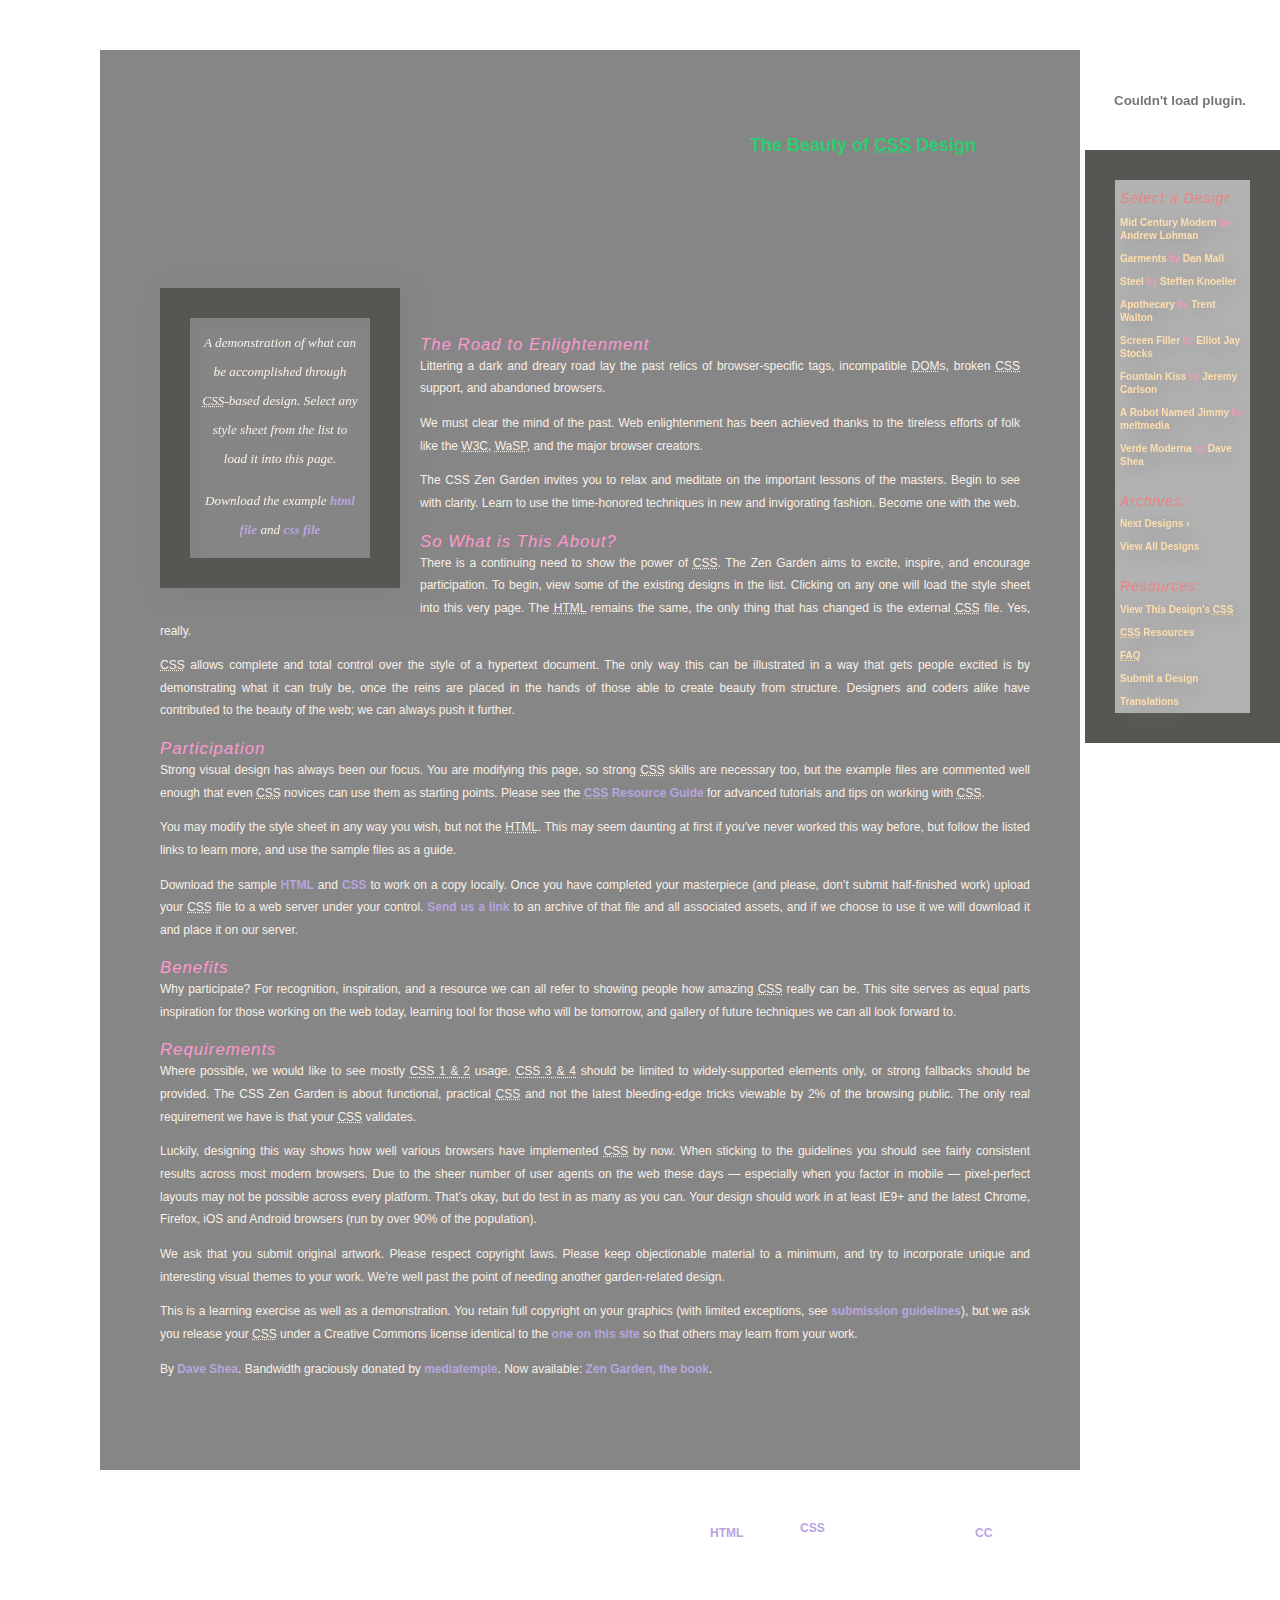
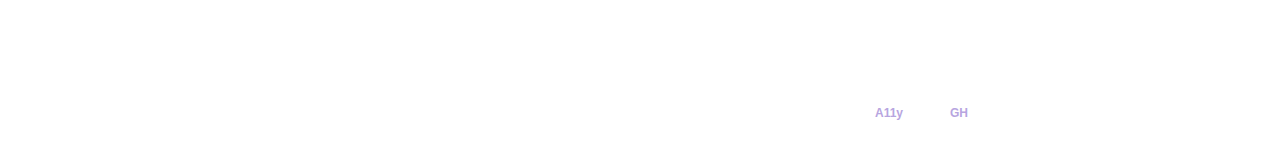
<file: 5710400581_Lab2/index.html>
<!DOCTYPE html>
<html lang="en">
<head>
	<meta charset="utf-8">
	<title>CSS Zen Garden: The Beauty of CSS Design</title>

	<link rel="stylesheet" media="screen" href="style.css">
	<link rel="alternate" type="application/rss+xml" title="RSS" href="http://www.csszengarden.com/zengarden.xml">

	<meta name="viewport" content="width=device-width, initial-scale=1.0">
	<meta name="author" content="Dave Shea">
	<meta name="description" content="A demonstration of what can be accomplished visually through CSS-based design.">
	<meta name="robots" content="all">


	<!--[if lt IE 9]>
	<script src="script/html5shiv.js"></script>
	<![endif]-->
</head>

<!--



	View source is a feature, not a bug. Thanks for your curiosity and
	interest in participating!

	Here are the submission guidelines for the new and improved csszengarden.com:

	- CSS3? Of course! Prefix for ALL browsers where necessary.
	- go responsive; test your layout at multiple screen sizes.
	- your browser testing baseline: IE9+, recent Chrome/Firefox/Safari, and iOS/Android
	- Graceful degradation is acceptable, and in fact highly encouraged.
	- use classes for styling. Don't use ids.
	- web fonts are cool, just make sure you have a license to share the files. Hosted 
	  services that are applied via the CSS file (ie. Google Fonts) will work fine, but
	  most that require custom HTML won't. TypeKit is supported, see the readme on this
	  page for usage instructions: https://github.com/mezzoblue/csszengarden.com/

	And a few tips on building your CSS file:

	- use :first-child, :last-child and :nth-child to get at non-classed elements
	- use ::before and ::after to create pseudo-elements for extra styling
	- use multiple background images to apply as many as you need to any element
	- use the Kellum Method for image replacement, if still needed. http://goo.gl/GXxdI
	- don't rely on the extra divs at the bottom. Use ::before and ::after instead.

		
-->

<body id="css-zen-garden">		
<div class="page-wrapper">
	<div id ="wrapper-bg">
	<section class="intro" id="zen-intro">
		<header role="bannerse">			<h1>CSS Zen Garden</h1>
			<h2>The Beauty of <abbr title="Cascading Style Sheets">CSS</abbr> Design</h2>
		</header>

		<div class="summary" id="zen-summary" role="article">
			<p>A demonstration of what can be accomplished through <abbr title="Cascading Style Sheets">CSS</abbr>-based design. Select any style sheet from the list to load it into this page.</p>
			<p>Download the example <a href="/examples/index" title="This page's source HTML code, not to be modified.">html file</a> and <a href="/examples/style.css" title="This page's sample CSS, the file you may modify.">css file</a></p>
		</div>

		<div class="preamble" id="zen-preamble" role="article">
			<h3>The Road to Enlightenment</h3>
			<p>Littering a dark and dreary road lay the past relics of browser-specific tags, incompatible <abbr title="Document Object Model">DOM</abbr>s, broken <abbr title="Cascading Style Sheets">CSS</abbr> support, and abandoned browsers.</p>
			<p>We must clear the mind of the past. Web enlightenment has been achieved thanks to the tireless efforts of folk like the <abbr title="World Wide Web Consortium">W3C</abbr>, <abbr title="Web Standards Project">WaSP</abbr>, and the major browser creators.</p>
			<p>The CSS Zen Garden invites you to relax and meditate on the important lessons of the masters. Begin to see with clarity. Learn to use the time-honored techniques in new and invigorating fashion. Become one with the web.</p>
		</div>
	</section>

	<div class="main supporting" id="zen-supporting" role="main">
		<div class="explanation" id="zen-explanation" role="article">
			<h3>So What is This About?</h3>
			<p>There is a continuing need to show the power of <abbr title="Cascading Style Sheets">CSS</abbr>. The Zen Garden aims to excite, inspire, and encourage participation. To begin, view some of the existing designs in the list. Clicking on any one will load the style sheet into this very page. The <abbr title="HyperText Markup Language">HTML</abbr> remains the same, the only thing that has changed is the external <abbr title="Cascading Style Sheets">CSS</abbr> file. Yes, really.</p>
			<p><abbr title="Cascading Style Sheets">CSS</abbr> allows complete and total control over the style of a hypertext document. The only way this can be illustrated in a way that gets people excited is by demonstrating what it can truly be, once the reins are placed in the hands of those able to create beauty from structure. Designers and coders alike have contributed to the beauty of the web; we can always push it further.</p>
		</div>

		<div class="participation" id="zen-participation" role="article">
			<h3>Participation</h3>
			<p>Strong visual design has always been our focus. You are modifying this page, so strong <abbr title="Cascading Style Sheets">CSS</abbr> skills are necessary too, but the example files are commented well enough that even <abbr title="Cascading Style Sheets">CSS</abbr> novices can use them as starting points. Please see the <a href="http://www.mezzoblue.com/zengarden/resources/" title="A listing of CSS-related resources"><abbr title="Cascading Style Sheets">CSS</abbr> Resource Guide</a> for advanced tutorials and tips on working with <abbr title="Cascading Style Sheets">CSS</abbr>.</p>
			<p>You may modify the style sheet in any way you wish, but not the <abbr title="HyperText Markup Language">HTML</abbr>. This may seem daunting at first if you&#8217;ve never worked this way before, but follow the listed links to learn more, and use the sample files as a guide.</p>
			<p>Download the sample <a href="/examples/index" title="This page's source HTML code, not to be modified.">HTML</a> and <a href="/examples/style.css" title="This page's sample CSS, the file you may modify.">CSS</a> to work on a copy locally. Once you have completed your masterpiece (and please, don&#8217;t submit half-finished work) upload your <abbr title="Cascading Style Sheets">CSS</abbr> file to a web server under your control. <a href="http://www.mezzoblue.com/zengarden/submit/" title="Use the contact form to send us your CSS file">Send us a link</a> to an archive of that file and all associated assets, and if we choose to use it we will download it and place it on our server.</p>
		</div>

		<div class="benefits" id="zen-benefits" role="article">
			<h3>Benefits</h3>
			<p>Why participate? For recognition, inspiration, and a resource we can all refer to showing people how amazing <abbr title="Cascading Style Sheets">CSS</abbr> really can be. This site serves as equal parts inspiration for those working on the web today, learning tool for those who will be tomorrow, and gallery of future techniques we can all look forward to.</p>
		</div>

		<div class="requirements" id="zen-requirements" role="article">
			<h3>Requirements</h3>
			<p>Where possible, we would like to see mostly <abbr title="Cascading Style Sheets, levels 1 and 2">CSS 1 &amp; 2</abbr> usage. <abbr title="Cascading Style Sheets, levels 3 and 4">CSS 3 &amp; 4</abbr> should be limited to widely-supported elements only, or strong fallbacks should be provided. The CSS Zen Garden is about functional, practical <abbr title="Cascading Style Sheets">CSS</abbr> and not the latest bleeding-edge tricks viewable by 2% of the browsing public. The only real requirement we have is that your <abbr title="Cascading Style Sheets">CSS</abbr> validates.</p>
			<p>Luckily, designing this way shows how well various browsers have implemented <abbr title="Cascading Style Sheets">CSS</abbr> by now. When sticking to the guidelines you should see fairly consistent results across most modern browsers. Due to the sheer number of user agents on the web these days &#8212; especially when you factor in mobile &#8212; pixel-perfect layouts may not be possible across every platform. That&#8217;s okay, but do test in as many as you can. Your design should work in at least IE9+ and the latest Chrome, Firefox, iOS and Android browsers (run by over 90% of the population).</p>
			<p>We ask that you submit original artwork. Please respect copyright laws. Please keep objectionable material to a minimum, and try to incorporate unique and interesting visual themes to your work. We&#8217;re well past the point of needing another garden-related design.</p>
			<p>This is a learning exercise as well as a demonstration. You retain full copyright on your graphics (with limited exceptions, see <a href="http://www.mezzoblue.com/zengarden/submit/guidelines/">submission guidelines</a>), but we ask you release your <abbr title="Cascading Style Sheets">CSS</abbr> under a Creative Commons license identical to the <a href="http://creativecommons.org/licenses/by-nc-sa/3.0/" title="View the Zen Garden's license information.">one on this site</a> so that others may learn from your work.</p>
			<p role="contentinfo">By <a href="http://www.mezzoblue.com/">Dave Shea</a>. Bandwidth graciously donated by <a href="http://www.mediatemple.net/">mediatemple</a>. Now available: <a href="http://www.amazon.com/exec/obidos/ASIN/0321303474/mezzoblue-20/">Zen Garden, the book</a>.</p>
		</div>

		<footer>
			<a href="http://validator.w3.org/check/referer" title="Check the validity of this site&#8217;s HTML" class="zen-validate-html">HTML</a>
			<a href="http://jigsaw.w3.org/css-validator/check/referer" title="Check the validity of this site&#8217;s CSS" class="zen-validate-css">CSS</a>
			<a href="http://creativecommons.org/licenses/by-nc-sa/3.0/" title="View the Creative Commons license of this site: Attribution-NonCommercial-ShareAlike." class="zen-license">CC</a>
			<a href="http://mezzoblue.com/zengarden/faq/#aaa" title="Read about the accessibility of this site" class="zen-accessibility">A11y</a>
			<a href="https://github.com/mezzoblue/csszengarden.com" title="Fork this site on Github" class="zen-github">GH</a>
		</footer>

	</div>
	</div>


	<aside class="sidebar" role="complementary">
		<div class="wrapper">

			<div class="design-selection" id="design-selection">
				<h3 class="select">Select a Design:</h3>
				<nav role="navigation">
					<ul>
					<li>
						<a href="/221/" class="design-name">Mid Century Modern</a> by						<a href="http://andrewlohman.com/" class="designer-name">Andrew Lohman</a>
					</li>					<li>
						<a href="/220/" class="design-name">Garments</a> by						<a href="http://danielmall.com/" class="designer-name">Dan Mall</a>
					</li>					<li>
						<a href="/219/" class="design-name">Steel</a> by						<a href="http://steffen-knoeller.de" class="designer-name">Steffen Knoeller</a>
					</li>					<li>
						<a href="/218/" class="design-name">Apothecary</a> by						<a href="http://trentwalton.com" class="designer-name">Trent Walton</a>
					</li>					<li>
						<a href="/217/" class="design-name">Screen Filler</a> by						<a href="http://elliotjaystocks.com/" class="designer-name">Elliot Jay Stocks</a>
					</li>					<li>
						<a href="/216/" class="design-name">Fountain Kiss</a> by						<a href="http://jeremycarlson.com" class="designer-name">Jeremy Carlson</a>
					</li>					<li>
						<a href="/215/" class="design-name">A Robot Named Jimmy</a> by						<a href="http://meltmedia.com/" class="designer-name">meltmedia</a>
					</li>					<li>
						<a href="/214/" class="design-name">Verde Moderna</a> by						<a href="http://www.mezzoblue.com/" class="designer-name">Dave Shea</a>
					</li>					</ul>
				</nav>
			</div>

			<div class="design-archives" id="design-archives">
				<h3 class="archives">Archives:</h3>
				<nav role="navigation">
					<ul>
						<li class="next">
							<a href="/214/page1">
								Next Designs <span class="indicator">&rsaquo;</span>
							</a>
						</li>
						<li class="viewall">
							<a href="http://www.mezzoblue.com/zengarden/alldesigns/" title="View every submission to the Zen Garden.">
								View All Designs							</a>
						</li>
					</ul>
				</nav>
			</div>

			<div class="zen-resources" id="zen-resources">
				<h3 class="resources">Resources:</h3>
				<ul>
					<li class="view-css">
						<a href="style.css" title="View the source CSS file of the currently-viewed design.">
							View This Design&#8217;s <abbr title="Cascading Style Sheets">CSS</abbr>						</a>
					</li>
					<li class="css-resources">
						<a href="http://www.mezzoblue.com/zengarden/resources/" title="Links to great sites with information on using CSS.">
							<abbr title="Cascading Style Sheets">CSS</abbr> Resources						</a>
					</li>
					<li class="zen-faq">
						<a href="http://www.mezzoblue.com/zengarden/faq/" title="A list of Frequently Asked Questions about the Zen Garden.">
							<abbr title="Frequently Asked Questions">FAQ</abbr>						</a>
					</li>
					<li class="zen-submit">
						<a href="http://www.mezzoblue.com/zengarden/submit/" title="Send in your own CSS file.">
							Submit a Design						</a>
					</li>
					<li class="zen-translations">
						<a href="http://www.mezzoblue.com/zengarden/translations/" title="View translated versions of this page.">
							Translations						</a>
					</li>
				</ul>
			</div>
		</div>
	</aside>



</div>

<!--

	These superfluous divs/spans were originally provided as catch-alls to add extra imagery.
	These days we have full ::before and ::after support, favour using those instead.
	These only remain for historical design compatibility. They might go away one day.
		
-->
<div class="extra1" role="presentation">
<embed  src="http://flash-clocks.com/free-flash-clocks-blog-topics/free-flash-clock-183.swf" type ="application/x-shockwave-flash" width=200 height=200 wmode=transparent ></div>
<div class="extra2" role="presentation"></div><div class="extra3" role="presentation"></div>
<div class="extra4" role="presentation"></div><div class="extra5" role="presentation"></div><div class="extra6" role="presentation"></div>

</body>
</html>
</file>
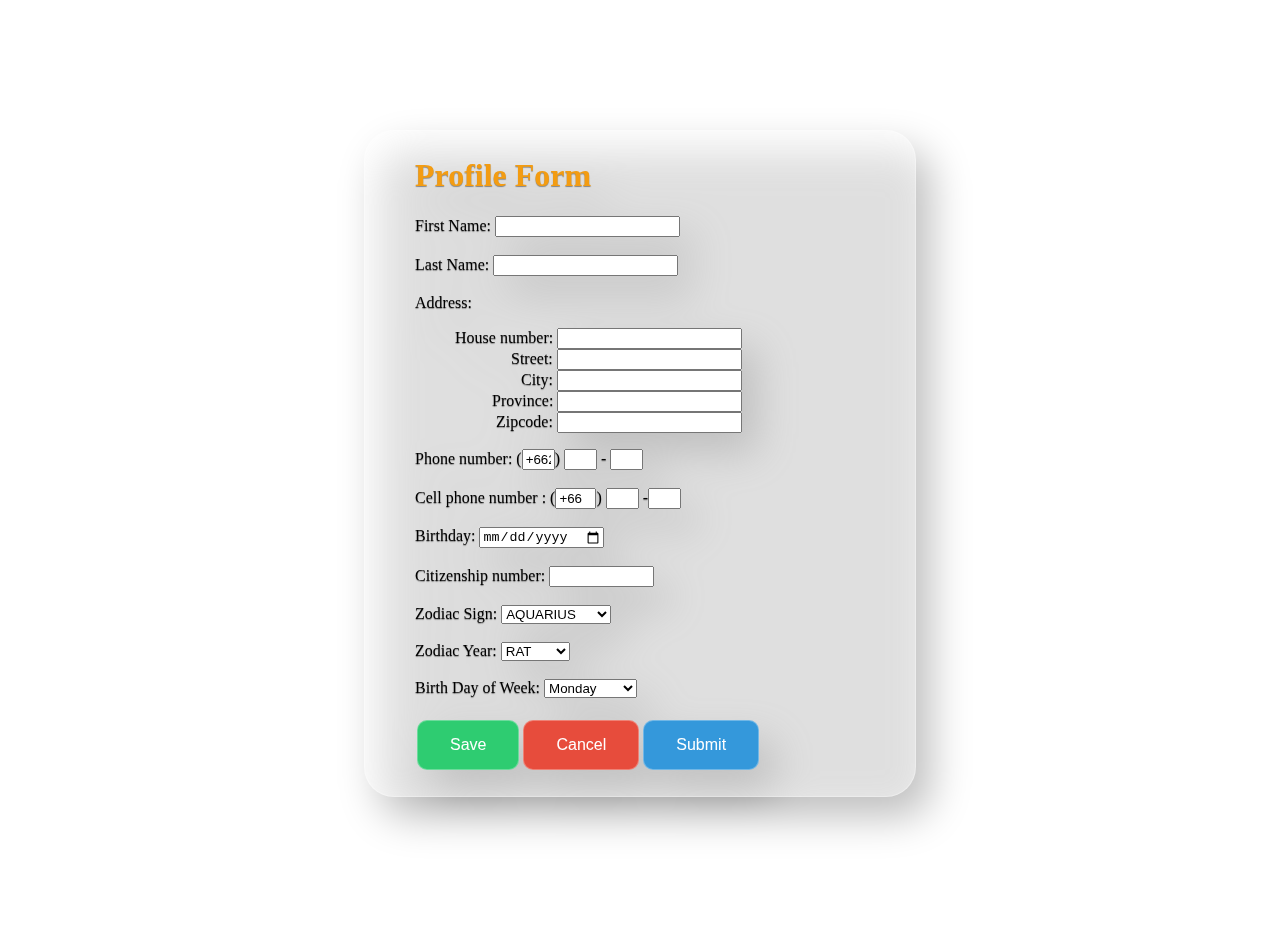
<file: Lab3_5710400581/lab3.html>
<!DOCTYPE html>
<html>
<title>Profile Form</title>
<link rel="stylesheet" media="screen" href="style.css">
<body>
<div class="box" >
	<h1>Profile Form</h1>
	<form  action="lab3_table.html">
		First Name: 
		<input type="text" name="fname" id = "fname" required><br><br>

		Last Name:
		<input type="text" name="lname" id ="lname" required><br><br>

		Address:<br>
		<ul style="list-style-type:none">
			<li><label>House number: </label><input type="text" id="House" name="House" > </li>	
			<li><label class="l2">Street: </label><input type="text" id="Street" name="Street"> </li>
			<li><label class="l3">City: </label><input type="text" id="City" name="City"> </li>
			<li><label class="l4">Province: </label><input type="text" id="Province" name="Province"> </li>
			<li><label class="l5">Zipcode: </label><input type="text" id="Zipcode" name="Zipcode"> </li>
		</ul>

		Phone number: 
		(<input type=tel size=1 maxlength="0" id='pnum1' value="+662">) <input type=tel size=1 id='pnum2'maxlength="3"> - <input type=tel size=1 id='pnum3' maxlength="4">
		<br><br>

    	Cell phone number :
    	(<input type=tel size=2 maxlength="5" id='cnum1' value="+66">) <input type=tel size=1 id='cnum2'maxlength="3"> -<input type=tel size=1 id='cnum3' maxlength="4">
    	<br><br>

    	Birthday: <input type="date" name="bday" id='Birthday'><br><br>

    	Citizenship number: 
		<input type="text" size="10" name="Citizenship" id='Citizenship' maxlength="13" required><br><br>
		
    Zodiac Sign:
		<select id = 'zsign'>
  			<option value="AQUARIUS">AQUARIUS</option>
  			<option value="PISCES">PISCES</option>
  			<option value="ARIES">ARIES</option>
  			<option value="TAURUS">TAURUS</option>
  			<option value="GEMINI">GEMINI</option>
  			<option value="CANCER">CANCER</option>
  			<option value="LEO">LEO</option>
  			<option value="VIRGO">VIRGO</option>
  			<option value="LIBRA">LIBRA</option>
  			<option value="SCORPIO">SCORPIO </option>
  			<option value="SAGITTARIUS">SAGITTARIUS</option>
  			<option value="CAPRICORN">CAPRICORN</option>
		</select><br><br>
		
    Zodiac Year:
		<select id="zyear">
  			<option value="RAT">RAT</option>
  			<option value="Ox">Ox</option>
  			<option value="Tiger">Tiger</option>
  			<option value="Rabbit">Rabbit</option>
  			<option value="Dragon">Dragon</option>
  			<option value="Snake">Snake</option>
  			<option value="Horse">Horse</option>
  			<option value="Goat">Goat</option>
  			<option value="Monkey">Monkey</option>
  			<option value="Rooster">Rooster </option>
  			<option value="Dog">Dog</option>
  			<option value="Pig">Pig</option>
		</select><br><br>
		
    Birth Day of Week: 
		  <select id="bdw">
  			<option value="Monday">Monday</option>
  			<option value="Tuesday">Tuesday</option>
  			<option value="Wednesday">Wednesday</option>
  			<option value="Thursday">Thursday</option>
  			<option value="Friday">Friday</option>
  			<option value="Saturday">Saturday</option>
  			<option value="Sunday">Sunday</option>  			
		</select><br><br>
		<button type="button" id="saveButton" onclick="saveFunc()">Save</button>
		<input type="reset" id="cancelButton" value="Cancel">
		<input type="submit" id="submitButton" onclick="submitFunc()" value="Submit">
	</form>
</div>


<script type="text/javascript">
function setCookie(cname,cvalue) {
    document.cookie = cname + "=" + cvalue + ";"
}

function getCookie(cname) {
    var name = cname + "=";
    var decodedCookie = decodeURIComponent(document.cookie);
    var ca = decodedCookie.split(';');
    for(var i = 0; i < ca.length; i++) {
        var c = ca[i];
        while (c.charAt(0) == ' ') {
            c = c.substring(1);
        }
        if (c.indexOf(name) == 0) {
            return c.substring(name.length, c.length);
        }
    }
    return "";
}

function submitFunc(){
  var first_name = document.getElementById('fname').value;
  var last_name = document.getElementById('lname').value;
  var citizen = document.getElementById('Citizenship').value;
  if (first_name !== "" && last_name!=="" && citizen !== "") {
        setCookie("name",first_name);                
        setCookie("Citizenship",citizen)        
        var c_name = getCookie("name");
        alert("Name:"+c_name);
    localStorage.setItem('fname', document.getElementById('fname').value);
    localStorage.setItem('lname', document.getElementById('lname').value);
    localStorage.setItem('House', document.getElementById('House').value);
    localStorage.setItem('Street', document.getElementById('Street').value);
    localStorage.setItem('City', document.getElementById('City').value);
    localStorage.setItem('Province', document.getElementById('Province').value);
    localStorage.setItem('Zipcode', document.getElementById('Zipcode').value);
    localStorage.setItem('pnum1', document.getElementById('pnum1').value);
    localStorage.setItem('pnum2', document.getElementById('pnum2').value);
    localStorage.setItem('pnum3', document.getElementById('pnum3').value);
    localStorage.setItem('cnum1', document.getElementById('cnum1').value);
    localStorage.setItem('cnum2', document.getElementById('cnum2').value);
    localStorage.setItem('cnum3', document.getElementById('cnum3').value);
    localStorage.setItem('Birthday', document.getElementById('Birthday').value);
    localStorage.setItem('Citizenship', document.getElementById('Citizenship').value);
    localStorage.setItem('zsign', document.getElementById('zsign').value);
    localStorage.setItem('zyear', document.getElementById('zyear').value);
    localStorage.setItem('bdw', document.getElementById('bdw').value);            
    }
}

  function saveFunc(){    
    sessionStorage.setItem('fname', document.getElementById('fname').value);
    sessionStorage.setItem('lname', document.getElementById('lname').value);
    sessionStorage.setItem('House', document.getElementById('House').value);
    sessionStorage.setItem('Street', document.getElementById('Street').value);
    sessionStorage.setItem('City', document.getElementById('City').value);
    sessionStorage.setItem('Province', document.getElementById('Province').value);
    sessionStorage.setItem('Zipcode', document.getElementById('Zipcode').value);
    sessionStorage.setItem('pnum1', document.getElementById('pnum1').value);
    sessionStorage.setItem('pnum2', document.getElementById('pnum2').value);
    sessionStorage.setItem('pnum3', document.getElementById('pnum3').value);
    sessionStorage.setItem('cnum1', document.getElementById('cnum1').value);
    sessionStorage.setItem('cnum2', document.getElementById('cnum2').value);
    sessionStorage.setItem('cnum3', document.getElementById('cnum3').value);
    sessionStorage.setItem('Birthday', document.getElementById('Birthday').value);
    sessionStorage.setItem('Citizenship', document.getElementById('Citizenship').value);
    sessionStorage.setItem('zsign', document.getElementById('zsign').value);
    sessionStorage.setItem('zyear', document.getElementById('zyear').value);
    sessionStorage.setItem('bdw', document.getElementById('bdw').value);
  }
  window.onload = function()  {
    if(sessionStorage.getItem("fname") !== null){
      document.getElementById("fname").value = sessionStorage.getItem("fname");
    }
    document.getElementById("lname").value = sessionStorage.getItem("lname");
    document.getElementById("House").value = sessionStorage.getItem("House");
    document.getElementById("Street").value = sessionStorage.getItem("Street");
    document.getElementById("City").value = sessionStorage.getItem("City");
    document.getElementById("Province").value = sessionStorage.getItem("Province");
    document.getElementById("Zipcode").value = sessionStorage.getItem("Zipcode");
    if(sessionStorage.getItem("pnum1") !== null){
      document.getElementById("pnum1").value = sessionStorage.getItem("pnum1");
    }
    document.getElementById("pnum2").value = sessionStorage.getItem("pnum2");
    document.getElementById("pnum3").value = sessionStorage.getItem("pnum3");
    if(sessionStorage.getItem("cnum1") !== null){
      document.getElementById("cnum1").value = sessionStorage.getItem("cnum1");
    }
    document.getElementById("cnum2").value = sessionStorage.getItem("cnum2");
    document.getElementById("cnum3").value = sessionStorage.getItem("cnum3");
    document.getElementById("Birthday").value = sessionStorage.getItem("Birthday");
    if(sessionStorage.getItem("Citizenship") !== null){
      document.getElementById("Citizenship").value = sessionStorage.getItem("Citizenship");
    }
    if(sessionStorage.getItem("zsign") !== null){
      document.getElementById("zsign").value = sessionStorage.getItem("zsign");
    }
    if(sessionStorage.getItem("zyear") !== null){
      document.getElementById("zyear").value = sessionStorage.getItem("zyear");
    }
    if(sessionStorage.getItem("bdw") !== null){
      document.getElementById("bdw").value = sessionStorage.getItem("bdw");
    }
  }
</script>
</body>
</html>
</file>
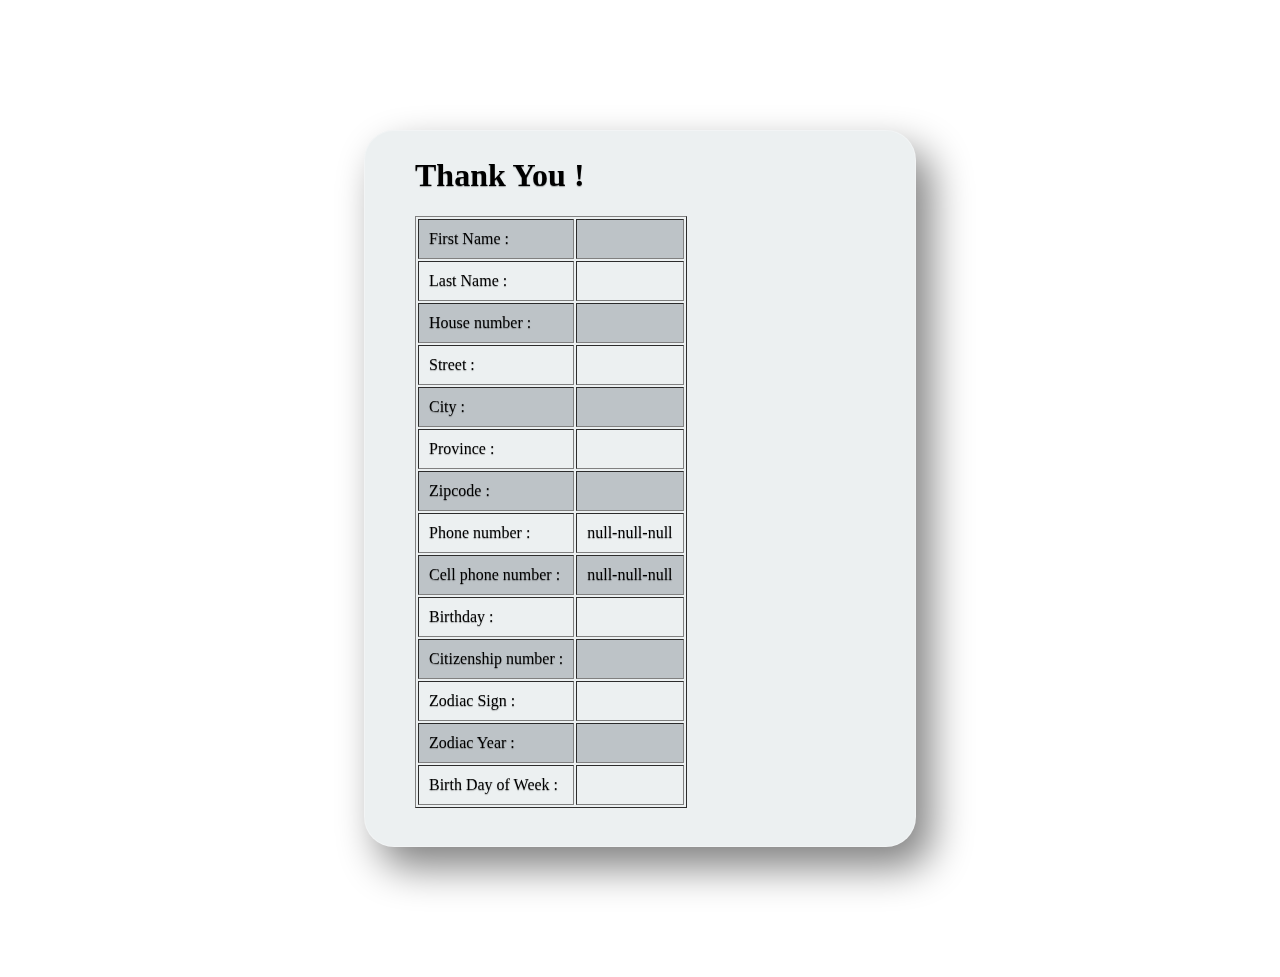
<file: Lab3_5710400581/lab3_table.html>
<!DOCTYPE html>
<html>
<title>Result</title>
<link rel="stylesheet" media="screen" href="style_table.css">
<body>
<div class="box" >
	<h1>Thank You !</h1>
	<table border="1">
		<tr>
			<td>First Name :</td>
			<td id = firstname ></td>
		</tr>
		<tr>
			<td>Last Name :</td>
			<td id= lastname></td>
		</tr>
		<tr>
			<td>House number :</td>
			<td id= House></td>
		</tr>
		<tr>
			<td>Street :</td>
			<td id= Street></td>
		</tr>
		<tr>
			<td>City :</td>
			<td id= City></td>
		</tr>
		<tr>
			<td>Province :</td>
			<td id= Province></td>
		</tr>
		<tr>
			<td>Zipcode :</td>
			<td id= Zipcode></td>
		</tr>
		<tr>
			<td>Phone number :</td>
			<td id= pnum></td>
		</tr>
		<tr>
			<td>Cell phone number :</td>
			<td id= cnum></td>
		</tr>
		<tr>
			<td>Birthday :</td>
			<td id= Birthday></td>
		</tr>
		<tr>
			<td>Citizenship number :</td>
			<td id= Citizenship></td>
		</tr>
		<tr>
			<td>Zodiac Sign :</td>
			<td id= zsign></td>
		</tr>
		<tr>
			<td>Zodiac Year :</td>
			<td id= zyear></td>
		</tr>
		<tr>
			<td>Birth Day of Week :</td>
			<td id= bdw></td>
		</tr>
	</table>
</div>



<script type="text/javascript">
	document.getElementById("firstname").innerHTML = localStorage.getItem("fname");
	document.getElementById("lastname").innerHTML = localStorage.getItem("lname");
	document.getElementById("House").innerHTML = localStorage.getItem("House");
	document.getElementById("Street").innerHTML = localStorage.getItem("Street");
	document.getElementById("City").innerHTML = localStorage.getItem("City");
    document.getElementById("Province").innerHTML = localStorage.getItem("Province");
    document.getElementById("Zipcode").innerHTML = localStorage.getItem("Zipcode");    
    document.getElementById("pnum").innerHTML = localStorage.getItem("pnum1")+"-"+localStorage.getItem("pnum2")+"-"+localStorage.getItem("pnum3");        
    document.getElementById("cnum").innerHTML = localStorage.getItem("cnum1")+"-"+ localStorage.getItem("cnum2")+"-"+ localStorage.getItem("cnum3");    
    document.getElementById("Birthday").innerHTML = localStorage.getItem("Birthday");
    document.getElementById("Citizenship").innerHTML = localStorage.getItem("Citizenship");
    document.getElementById("zsign").innerHTML = localStorage.getItem("zsign");
    document.getElementById("zyear").innerHTML = localStorage.getItem("zyear");
	document.getElementById("bdw").innerHTML = localStorage.getItem("bdw");
</script>	
</body>
</html>
</file>
<file: 5710400581_Lab2/style.css>
/* css Zen Garden default style v1.02 */
/* css released under Creative Commons License - http://creativecommons.org/licenses/by-nc-sa/1.0/  */

/* This file based on 'Tranquille' by Dave Shea */
/* You may use this file as a foundation for any new work, but you may find it easier to start from scratch. */
/* Not all elements are defined in this file, so you'll most likely want to refer to the xhtml as well. */

/* Your images should be linked as if the CSS file sits in the same folder as the images. ie. no paths. */


/* basic elements */
html {
	margin: 0;
	padding: 0;
	}
body { 
	font: 75% georgia, sans-serif;
	line-height: 1.88889;
	color: #555753; 
	background: #fff url(http://www.hardcoregamer.com/wp-content/uploads/2013/08/GoWHGJScreen2.jpg) no-repeat bottom right fixed; 
	margin: 0; 
	padding: 0;
	background-size: cover;
	}
p { 
	color: #FAF0E6;
	margin-top: 0; 
	text-align: justify;
	}
h3 { 
	font: italic normal 1.4em georgia, sans-serif;
	letter-spacing: 1px; 
	margin-bottom: 0; 
	color: #FF99D0;
	}
a:link { 
	font-weight: bold; 
	text-decoration: none; 
	color: #B7A5DF;
	}
a:visited { 
	font-weight: bold; 
	text-decoration: none; 
	color: #D3D3D3;
	}
a:hover, a:focus, a:active { 
	text-decoration: underline; 
	color: #D3ACE6;
	}
abbr {
	border-bottom: none;
	}


/* specific divs */
#wrapper-bg{
	position: relative;
  	padding: 0 50px 50px 50px;
  	margin: 50px 200px 100px 100px;
  	background: rgb(34,34,34); /* for IE */
  	background: rgba(34,34,34,0.55);	
}


.intro { 
	min-width: 470px;
	width: 100%;
	}

header h1 { 
	background:  url(http://zengardenmarket.com/wp-content/uploads/Zen-Garden-Logo-2.gif) no-repeat top left;
	background-size: cover;
	display: block;
	width: 269px;
	height: 147px;
	float: left;

	text-indent: 100%;
	white-space: nowrap;
	overflow: hidden;
	}
header h2 { 
	color: #2ecc71;
	margin-top: 58px; 
	margin-bottom: 40px; 
	width: 280px; 
	height: 100px; 
	float: right;
	white-space: nowrap;
	overflow: hidden;
	}
header {
	padding-top: 20px;
	height: 87px;
}
#zen-summary{
	border: 30px solid ;
	border-image: url(https://img.clipartfest.com/13cf14107863c49046b6d487572908d1_download-this-image-as-plant-borders-clipart_600-463.png) 50 round;
	filter: drop-shadow(5px 5px 10px gray);
	padding:10px 10px 0 10px;

}

.summary {
	clear: both; 
	margin: 20px 20px 20px 10px; 
	width: 160px; 
	float: left;
	}
.summary p {
	font: italic 1.1em/2.2 georgia; 
	text-align: center;
	}

.preamble {
	clear: right; 
	padding: 50px 10px 0 10px;
	}
.supporting {	
	padding-left: 10px; 
	margin-bottom: 40px;
	}

footer a:link, footer a:visited { 
	margin-right: 20px; 
	}
nav{
	color:#FF99B3;
}

.zen-validate-html{
	background: url(https://upload.wikimedia.org/wikipedia/commons/thumb/6/61/HTML5_logo_and_wordmark.svg/200px-HTML5_logo_and_wordmark.svg.png);
	margin-top: 130px;
	margin-left: 500px;
	background-size: cover;
	width: 50px;
	height: 50px;
	float: left;
	text-indent: 100%;
	white-space: nowrap;
}
.zen-validate-css{
	background: url(https://uploads.toptal.io/blog/category/logo/364/CSS.png);
	margin-top: 125px;
	margin-left: 10px;
	background-size: cover;
	width: 60px;
	height: 60px;
	float: left;
	text-indent: 100%;
	white-space: nowrap;
}
.zen-license{
	background: url(http://www.thegraphicmac.com/wp-content/uploads/icon_creative-commons.png);
	margin-top: 130px;
	margin-left: 5px;
	background-size: cover;
	width: 150px;
	height: 50px;
	float: left;
	text-indent: 100%;
	white-space: nowrap;
}

.zen-accessibility{
	background: url(http://online-learning-solutions.net/blog/wp-content/uploads/2013/10/accessibility_icon.png);
	margin-top: 130px;
	margin-left: 5px;
	background-size: cover;
	width: 50px;
	height: 50px;
	float: left;
	text-indent: 100%;
	white-space: nowrap;
}

.zen-github{
	background: url(https://cdn2.iconfinder.com/data/icons/black-white-social-media/64/social_media_logo_github-128.png);
	margin-top: 130px;
	margin-left: 5px;
	background-size: cover;
	width: 50px;
	height: 50px;
	float: left;
	text-indent: 100%;
	white-space: nowrap;

}


.sidebar {
	margin-left: 600px; 
	position: fixed; 
	top: 0; 
	right: 0;
	}
.sidebar .wrapper { 
	font: 10px verdana, sans-serif; 
	background: rgba(34,34,34,0.35);
	border: 30px solid ;
	border-image: url(https://img.clipartfest.com/13cf14107863c49046b6d487572908d1_download-this-image-as-plant-borders-clipart_600-463.png) 80 round;
	padding-left: 5px; 
	margin-top: 150px; 
	width: 130px; 
	}
.sidebar h3.select { 
	color: #F08080;
	margin: 10px 0 5px 0; 
	width: 110px; 
	height: 16px; 
	white-space: nowrap;
	overflow: hidden;
	}
.sidebar h3.archives { 
	margin: 25px 0 5px 0; 
	width:150px; 
	height: 14px; 
	color: #F08080;
	white-space: nowrap;
	overflow: hidden;
	}
.sidebar h3.resources { 
	color: #F08080;	margin: 25px 0 5px 0; 
	width:150px; 
	height: 15px; 
	white-space: nowrap;
	overflow: hidden;
	}


.sidebar ul {
	margin: 0;
	padding: 0;
	}
.sidebar li {
	line-height: 1.3em; 
	background: transparent url(http://csszengarden.com/001/cr1.gif) no-repeat top center; 
	filter: drop-shadow(5px 5px 10px gray);
	display: block; 
	padding-top: 5px; 
	margin-bottom: 5px;
	list-style-type: none;
	}
.sidebar li a:link {
	/*color: #D3ACE6;*/
	color:#FFDEAD;
	}
.sidebar li a:visited {
	color: #B3AE94;
	}


.extra1 {
	position: fixed; 
	top: 0; 
	right: 0; 
	}
</file>
<file: Lab3_5710400581/style.css>
body{
	background-image:url(http://www.hbc333.com/data/out/80/47919123-flat-wallpaper.png);
	background-repeat:no-repeat;
	background-size: cover;
	background-attachment: fixed;
	padding: 130px;
	margin: 0;
}
h1{
	color: #f39c12;	
}
.box{
	width:500px;
	height:620px;  	
	border-radius:30px;
	border:1px solid rgba(255,255,255,.3);
	padding:5px 0px 40px 50px;
	text-align: left;
	text-shadow:0 1px 1px rgba(0,0,0,.4);
	background: rgba(255,255,255,0.5);
	margin:auto;	
	position: relative;
	filter: drop-shadow(15px 20px 20px gray);
  }

.l2{
	margin-left: 56px;
}
.l3{
	margin-left: 66px;
}
.l4{
	margin-left: 37px;
}
.l5{
	margin-left: 41px;
}

 #saveButton  {
  background-color: #2ecc71;
  border-radius:10px;
	border:1px solid rgba(255,255,255,.3);
    color: white;
    padding: 15px 32px;
   	float: left;
    text-decoration: none;
    font-size: 16px;
    margin: 4px 2px;
        -webkit-transition-duration: 0.4s; /* Safari */
    transition-duration: 0.4s;
    cursor: pointer;
}

#saveButton:hover {
    background-color: white;     
    color: #2ecc71;
    border: 5px solid #2ecc71;
}

#cancelButton  {
  background-color: #e74c3c;
    border-radius:10px;
	border:1px solid rgba(255,255,255,.3);
    color: white;
	float: left;
    padding: 15px 32px;
    text-decoration: none;
    font-size: 16px;
    margin: 4px 2px;
    -webkit-transition-duration: 0.4s; /* Safari */
    transition-duration: 0.4s;
    cursor: pointer;
}
#cancelButton:hover {
    background-color: white;     
    color: #e74c3c;
    border: 5px solid #e74c3c;
}

#submitButton  {
  background-color: #3498db;
    border-radius:10px;
	border:1px solid rgba(255,255,255,.3);
    color: white;
	float: left;
    padding: 15px 32px;
    text-decoration: none;
    font-size: 16px;
    margin: 4px 2px;
    cursor: pointer;
}

#submitButton:hover {
    background-color: white;     
    color: #3498db;
    border: 5px solid #3498db;
}


}
</file>
<file: Lab3_5710400581/style_table.css>
body{
	background-image:url(http://wallpapers-and-backgrounds.net/wp-content/uploads/2016/02/flat-full-hd-wallpaper_1.jpg);
	background-repeat:no-repeat;
	background-size: cover;
	background-attachment: fixed;
	padding: 130px;
	margin: 0;
}
.box{
	width:500px;
	height:670px;  	
	border-radius:30px;
	border:1px solid rgba(255,255,255,.3);
	padding:5px 0px 40px 50px;
	text-align: left;
	text-shadow:0 1px 1px rgba(0,0,0,.3);
	background-color: #ecf0f1 ;
	margin:auto;	
	position: relative;
	filter: drop-shadow(15px 20px 20px gray);
  }

  td {
    padding: 10px;
    text-align: left;

    
}
tr:nth-child(odd){background-color: #bdc3c7}
</file>
